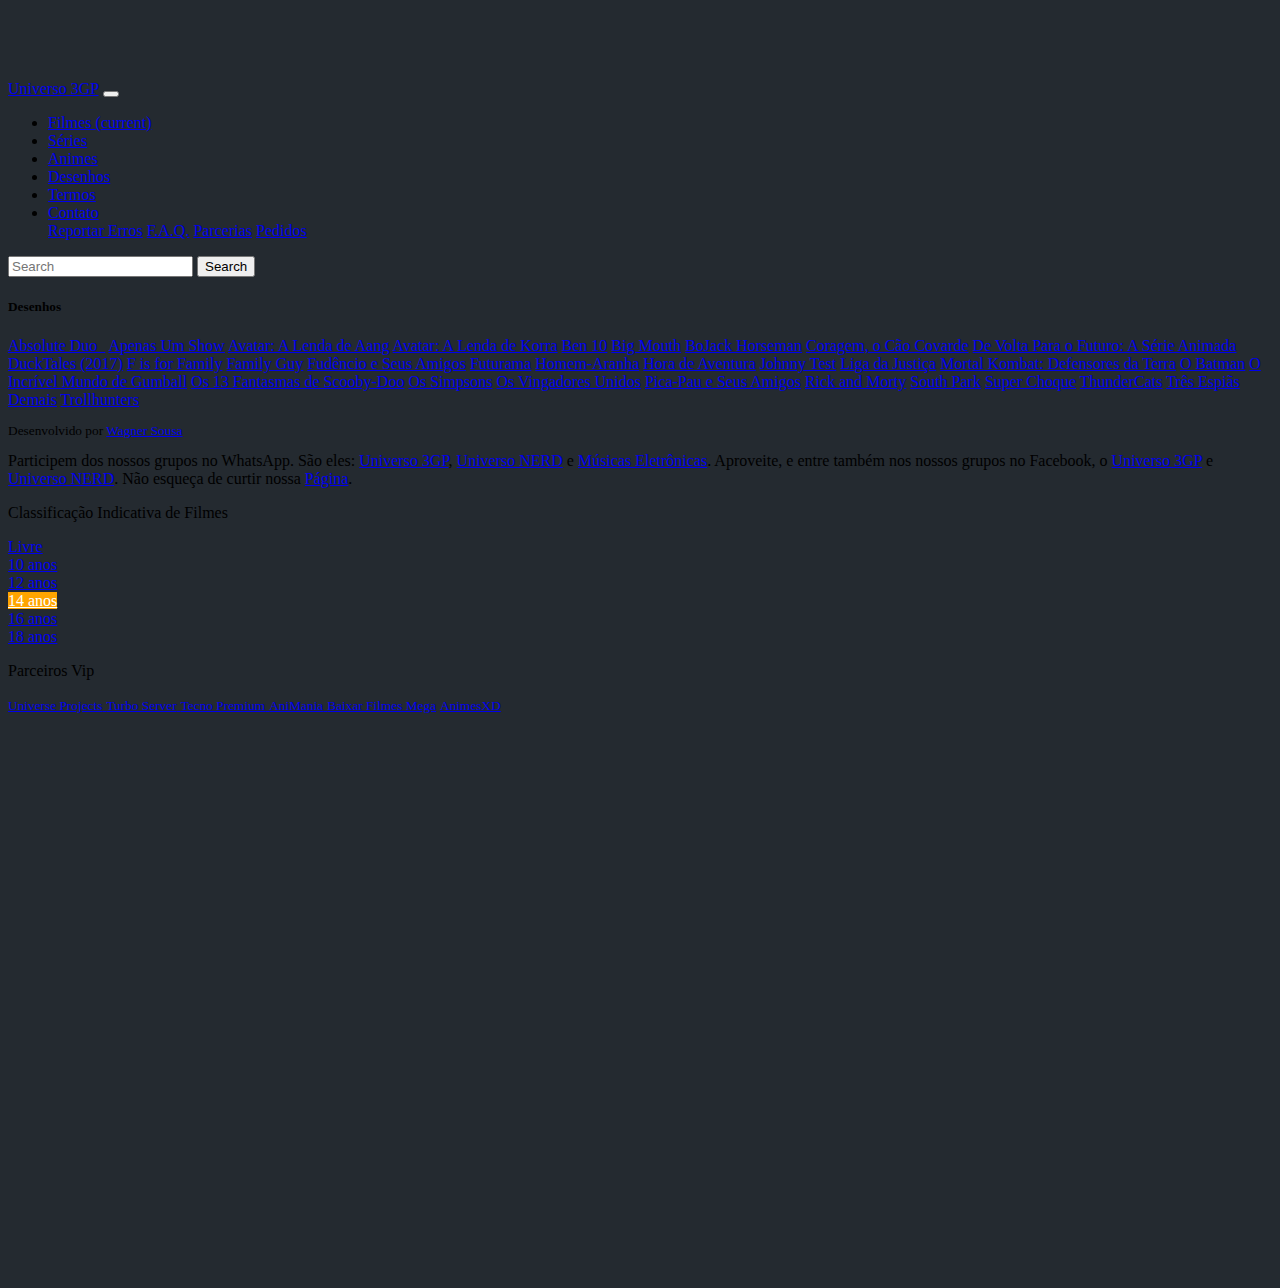
<file: desenhos.html>
<html lang="en">
	<head>
		<meta charset="utf-8">
		<meta name="viewport" content="width=device-width, initial-scale=1, shrink-to-fit=no">
		<meta name="description" content="">
		<meta name="author" content="">
		<link href="../../../../favicon.ico" rel="icon">

		<!-- Bootstrap core CSS -->
		<link href="https://stackpath.bootstrapcdn.com/bootstrap/4.1.3/css/bootstrap.min.css" rel="stylesheet" integrity="sha384-MCw98/SFnGE8fJT3GXwEOngsV7Zt27NXFoaoApmYm81iuXoPkFOJwJ8ERdknLPMO" crossorigin="anonymous">
		<!-- Carousel -->
		<link href="https://cdnjs.cloudflare.com/ajax/libs/OwlCarousel2/2.3.4/assets/owl.theme.default.min.css" rel="stylesheet">
		<link href="https://cdnjs.cloudflare.com/ajax/libs/OwlCarousel2/2.3.4/assets/owl.carousel.min.css" rel="stylesheet">
		<!-- Font -->
		<link href="https://maxcdn.bootstrapcdn.com/font-awesome/4.6.3/css/font-awesome.min.css" rel="stylesheet" integrity="sha384-T8Gy5hrqNKT+hzMclPo118YTQO6cYprQmhrYwIiQ/3axmI1hQomh7Ud2hPOy8SP1" crossorigin="anonymous">
		<!-- Custom styles for this template -->
		<link href="css/style.min.css" rel="stylesheet">


		<!-- javascript -->
		<script src="https://gc.kis.v2.scr.kaspersky-labs.com/9DB50C7C-72DC-2542-906E-1A31F11E8948/main.js" type="text/javascript" charset="UTF-8"></script><script src="https://code.jquery.com/jquery-3.3.1.slim.min.js" crossorigin="anonymous" integrity="sha384-q8i/X+965DzO0rT7abK41JStQIAqVgRVzpbzo5smXKp4YfRvH+8abtTE1Pi6jizo"></script>
		<script src="https://cdnjs.cloudflare.com/ajax/libs/OwlCarousel2/2.3.4/owl.carousel.min.js"></script>

		<script src="//s10.histats.com/js15_as.js" type="text/javascript" async=""></script>
	</head>

	<body>

		<nav class="navbar navbar-expand-md navbar-dark fixed-top bg-dark">
			<a class="navbar-brand" href="#">Universo 3GP</a>
			<button class="navbar-toggler" aria-expanded="false" aria-controls="navbarCollapse" aria-label="Toggle navigation" type="button" data-toggle="collapse" data-target="#navbarCollapse">
				<span class="navbar-toggler-icon"></span>
			</button>
			<div class="collapse navbar-collapse" id="navbarCollapse">
				<ul class="navbar-nav mr-auto">
					<li class="nav-item active">
						<a class="nav-link" href="#">Filmes <span class="sr-only">(current)</span></a>
					</li>
					<li class="nav-item">
						<a class="nav-link" href="#">Séries</a>
					</li>
					<li class="nav-item">
						<a class="nav-link" href="#">Animes</a>
					</li>
					<li class="nav-item">
						<a class="nav-link" href="#">Desenhos</a>
					</li>
					<li class="nav-item">
						<a class="nav-link" href="#">Termos</a>
					</li>
					<li class="nav-item dropdown">
						<a class="nav-link dropdown-toggle" id="dropdown08" aria-expanded="false" aria-haspopup="true" href="https://example.com" data-toggle="dropdown">Contato</a>
						<div class="dropdown-menu" aria-labelledby="dropdown08">
							<a class="dropdown-item" href="#">Reportar Erros</a>
							<a class="dropdown-item" href="#">F.A.Q.</a>
							<a class="dropdown-item" href="#">Parcerias</a>
							<a class="dropdown-item" href="#">Pedidos</a>
						</div>
					</li>
				</ul>
				<form class="form-inline mt-2 mt-md-0">
					<input class="form-control mr-sm-2 w-70 form-control-sm" aria-label="Search" type="text" placeholder="Search">
					<button class="btn btn-outline-primary my-2 my-sm-0 align-right btn-sm" type="submit">Search</button>
				</form>
			</div>
		</nav>
		<div class="container">
			<div class="row">
								<div class="col-md-9">
					<div class="container">
						<div class="row">
							<div class="container small text-white text-justify">
								<h5 class="text-center">Desenhos</h5>
							</div>
							<div class="container mt-2">

								<div class="card w-100 bg-dark text-center rounded mb-2" data-status="a">
									<div class="card-body py-1">
										<div class="row justify-content-center">
											<div class="list-group list-group-flush w-100">
												<a href="http://universo3gp.org/animes/site_974.html" class="btn btn-sm btn-secondary m-1">Absolute Duo&nbsp;&nbsp;<i class="fa fa-check text-success" aria-hidden="true"></i></a>


												<a href="desenhos/site_1270.html" class="btn btn-sm btn-secondary m-1">Apenas Um Show</a>
												<a href="desenhos/site_1128.html" class="btn btn-sm btn-secondary m-1">Avatar: A Lenda de Aang</a>
												<a href="desenhos/site_258.html" class="btn btn-sm btn-secondary m-1">Avatar: A Lenda de Korra</a>
												<a href="desenhos/site_2021.html" class="btn btn-sm btn-secondary m-1">Ben 10</a>
												<a href="desenhos/site_2548.html" class="btn btn-sm btn-secondary m-1">Big Mouth</a>
												<a href="desenhos/site_1997.html" class="btn btn-sm btn-secondary m-1">BoJack Horseman</a>
												<a href="desenhos/site_1122.html" class="btn btn-sm btn-secondary m-1">Coragem, o Cão Covarde</a>
												<a href="desenhos/site_2169.html" class="btn btn-sm btn-secondary m-1">De Volta Para o Futuro: A Série Animada</a>
												<a href="desenhos/site_2466.html" class="btn btn-sm btn-secondary m-1">DuckTales (2017)</a>
												<a href="desenhos/site_2550.html" class="btn btn-sm btn-secondary m-1">F is for Family</a>
												<a href="desenhos/site_1883.html" class="btn btn-sm btn-secondary m-1">Family Guy</a>
												<a href="desenhos/site_363.html" class="btn btn-sm btn-secondary m-1">Fudêncio e Seus Amigos</a>
												<a href="desenhos/site_195.html" class="btn btn-sm btn-secondary m-1">Futurama</a>
												<a href="desenhos/site_2385.html" class="btn btn-sm btn-secondary m-1">Homem-Aranha</a>
												<a href="desenhos/site_1273.html" class="btn btn-sm btn-secondary m-1">Hora de Aventura</a>
												<a href="desenhos/site_602.html" class="btn btn-sm btn-secondary m-1">Johnny Test</a>
												<a href="desenhos/site_2037.html" class="btn btn-sm btn-secondary m-1">Liga da Justiça</a>
												<a href="desenhos/site_2024.html" class="btn btn-sm btn-secondary m-1">Mortal Kombat: Defensores da Terra</a>
												<a href="desenhos/site_2075.html" class="btn btn-sm btn-secondary m-1">O Batman</a>
												<a href="desenhos/site_2025.html" class="btn btn-sm btn-secondary m-1">O Incrível Mundo de Gumball</a>
												<a href="desenhos/site_2034.html" class="btn btn-sm btn-secondary m-1">Os 13 Fantasmas de Scooby-Doo</a>
												<a href="desenhos/site_197.html" class="btn btn-sm btn-secondary m-1">Os Simpsons</a>
												<a href="desenhos/site_1298.html" class="btn btn-sm btn-secondary m-1">Os Vingadores Unidos</a>
												<a href="desenhos/site_2162.html" class="btn btn-sm btn-secondary m-1">Pica-Pau e Seus Amigos</a>
												<a href="desenhos/site_2350.html" class="btn btn-sm btn-secondary m-1">Rick and Morty</a>
												<a href="desenhos/site_956.html" class="btn btn-sm btn-secondary m-1">South Park</a>
												<a href="desenhos/site_549.html" class="btn btn-sm btn-secondary m-1">Super Choque</a>
												<a href="desenhos/site_2082.html" class="btn btn-sm btn-secondary m-1">ThunderCats</a>
												<a href="desenhos/site_598.html" class="btn btn-sm btn-secondary m-1">Três Espiãs Demais</a>
												<a href="desenhos/site_1995.html" class="btn btn-sm btn-secondary m-1">Trollhunters</a>
										</div>
									</div>
								</div>
							</div>
						</div>
					</div>
				</div>
			</div>
				<div class="col-md-3 ml-auto bg-dark">
								<div class="container text-white my-4">
									<div class="container">
										<div class="row border-bottom border-white text-center">
											<small class="text-muted mx-auto">
												<p class="text-secondary">Desenvolvido por <a class="text-white" href="mailto:wagner.fernandes.sousa@outlook.com">Wagner Sousa</a>&nbsp;&nbsp;
													<a href="https://api.whatsapp.com/send?phone=5585991013648"><i class="fa fa-whatsapp text-success" aria-hidden="true"></i></a>
												</p>
											</small>
										</div>
									</div>
								</div>
								<div class="container text-white my-4">
									<div class="container mb-2">
										<div class="row border-bottom border-white pb-3">
											<div class="text-center col-12 small pb-2 text-white" role="alert">
												Participem dos nossos grupos no WhatsApp. São eles: <a href="https://chat.whatsapp.com/1b9PsPstXBG7yB49JCTpFY" target="_blank">Universo 3GP</a>, <a href="https://chat.whatsapp.com/3d6zuiilIDiI8mZxn2PztV" target="_blank">Universo NERD</a> e <a href="https://chat.whatsapp.com/53tNhDktocuLYbJNHBwsKp" target="_blank">Músicas Eletrônicas</a>. Aproveite, e entre também nos nossos grupos no Facebook, o <a href="https://facebook.com/groups/universo3gp" target="_blank">Universo 3GP</a> e <a href="https://facebook.com/groups/872446359625413" target="_blank">Universo NERD</a>. Não esqueça de curtir nossa <a href="https://facebook.com/universo3gp" target="_blank">Página</a>.
											</div>         
										</div>
									</div>
								</div>
								<div class="container text-white my-4">
									<div class="container mb-2">
										<div class="row border-bottom border-white pb-3">
											<p class="h6 text-center col-12 small pb-2">Classificação Indicativa de Filmes</p>
											<div class="col-12 ">
												<div class="row justify-content-md-around">

													<div class="col-4 col-md-12 col-lg-6">
														<a class="badge badge-pill badge-success w-100" onclick="location.reload();" href="filmes.php#c-livre">Livre</a>
													</div>
													<div class="col-4 col-md-12 col-lg-6">
														<a class="badge badge-pill badge-info w-100" onclick="location.reload();" href="filmes.php#c-10">10 anos</a>
													</div>
													<div class="col-4 col-md-12 col-lg-6">
														<a class="badge badge-pill badge-warning w-100" onclick="location.reload();" href="filmes.php#c-12">12 anos</a>
													</div>
													<div class="col-4 col-md-12 col-lg-6">
														<a class="badge badge-pill badge-orange w-100" onclick="location.reload();" href="filmes.php#c-14">14 anos</a>
													</div>
													<div class="col-4 col-md-12 col-lg-6">
														<a class="badge badge-pill badge-danger w-100" onclick="location.reload();" href="filmes.php#c-16">16 anos</a>
													</div>
													<div class="col-4 col-md-12 col-lg-6">
														<a class="badge badge-pill badge-secondary w-100" onclick="location.reload();" href="filmes.php#c-18">18 anos</a>
													</div>
												</div>
											</div>
										</div>

									</div>
								</div>
								<div class="container text-white my-4">
									<div class="container mb-2">
										<div class="row border-bottom border-white pb-3">
											<p class="h6 text-center col-12 small pb-2">Parceiros Vip</p>
											<div class="col-12 ">
												<div class="row">
													<div class="list-group list-group-flush w-100 text-center bg-dark">
														<a class="list-group-item text-white bg-dark border-secondary m-0 py-1" href="#">
															<small class="font-weight-light">Universe Projects</small>
														</a>
														<a class="list-group-item text-white bg-dark border-secondary m-0 py-1" href="#">
															<small class="font-weight-light">Turbo Server</small>
														</a>
														<a class="list-group-item text-white bg-dark border-secondary m-0 py-1" href="#">
															<small class="font-weight-light">Tecno Premium</small>
														</a>
														<a class="list-group-item text-white bg-dark border-secondary m-0 py-1" href="#">
															<small class="font-weight-light">AniMania</small>
														</a>
														<a class="list-group-item text-white bg-dark border-secondary m-0 py-1" href="#">
															<small class="font-weight-light">Baixar Filmes Mega</small></a>
														<a class="list-group-item text-white bg-dark border-secondary m-0 py-1" href="#">
															<small class="font-weight-light">AnimesXD</small>
														</a>
													</div>
												</div>
											</div>
										</div>
									</div>
								</div>
								<div class="container text-white my-4 text-center">

									<div id="histats_counter"><div id="histats_counter_8046" style="display: block;"><a href="http://www.histats.com/viewstats/?sid=3997907&amp;ccid=10" target="_blank"><canvas width="203" height="43" id="histats_counter_8046_canvas"></canvas></a></div><div id="histats_counter_8046"></div></div>
									<script type="text/javascript">var _Hasync= _Hasync|| [];
										_Hasync.push(['Histats.start', '1,3997907,4,10,200,40,00011101']);
										_Hasync.push(['Histats.fasi', '1']);
										_Hasync.push(['Histats.track_hits', '']);
										_Hasync.push(['Histats.framed_page', '']);
										(function() {
											var hs = document.createElement('script'); hs.type = 'text/javascript'; hs.async = true;
											hs.src = ('//s10.histats.com/js15_as.js');
											(document.getElementsByTagName('head')[0] || document.getElementsByTagName('body')[0]).appendChild(hs);
										})();</script>
									<noscript>&lt;a href="/" target="_blank"&gt;&lt;img  src="//sstatic1.histats.com/0.gif?3997907&amp;101" alt="" border="0"&gt;&lt;/a&gt;</noscript>

								</div>

								<div class="container text-white my-4">
									<div class="fb-comments" data-mobile="auto" data-colorscheme="dark" data-numposts="30" data-href="http://universo3gp.org/testes/index.html"></div>
								</div>
							</div>
			</div>
		</div>

		<script src="http://s4.histats.com/stats/3997907.php?3997907&amp;@f16&amp;@g1&amp;@h1&amp;@i31&amp;@j1539649141974&amp;@k9370506&amp;@l115&amp;@mUniverso%203GP%20Remaster&amp;@n0&amp;@ohttps%3A%2F%2Fl.facebook.com%2F&amp;@q0&amp;@r0&amp;@s10&amp;@tpt-BR&amp;@u1366&amp;@vhttp%3A%2F%2Funiverso3gp.org%2Ftestes%2Findex.html&amp;@w" type="text/javascript" async=""></script><script src="http://s10.histats.com/counters/cc_10.js" type="text/javascript" async=""></script><script src="http://s4.histats.com/stats/e.php?3997907&amp;@Ab&amp;@R51745&amp;@w" type="text/javascript" async=""></script></body>

</html>
</file>
<file: css/style.min.css>
body{background-color:#242a30!important;min-height:75rem;padding-top:4.5rem}a:hover{text-decoration:none}.item .card-header{height:90px}.item .card-img-top{height:210px;width:150px;position:relative}.figure-caption{position:absolute;width:100%;top:80%}.mc-btn-action{position:absolute;right:5px;top:5px;border-radius:50%;border:2px solid;width:25px;height:25px;text-align:center}@media only screen and (max-width:800px){.item .card-header{height:90px}.item .card-img-top{height:200px;width:130px;position:relative}}.badge-orange{background-color:orange;color:#fff}.badge-orange:hover{background-color:#ff8c00;color:#fff}.blog-footer{padding-top:2rem;text-align:center;border-top:.05rem solid rgba(0,0,0,.2)}
</file>
